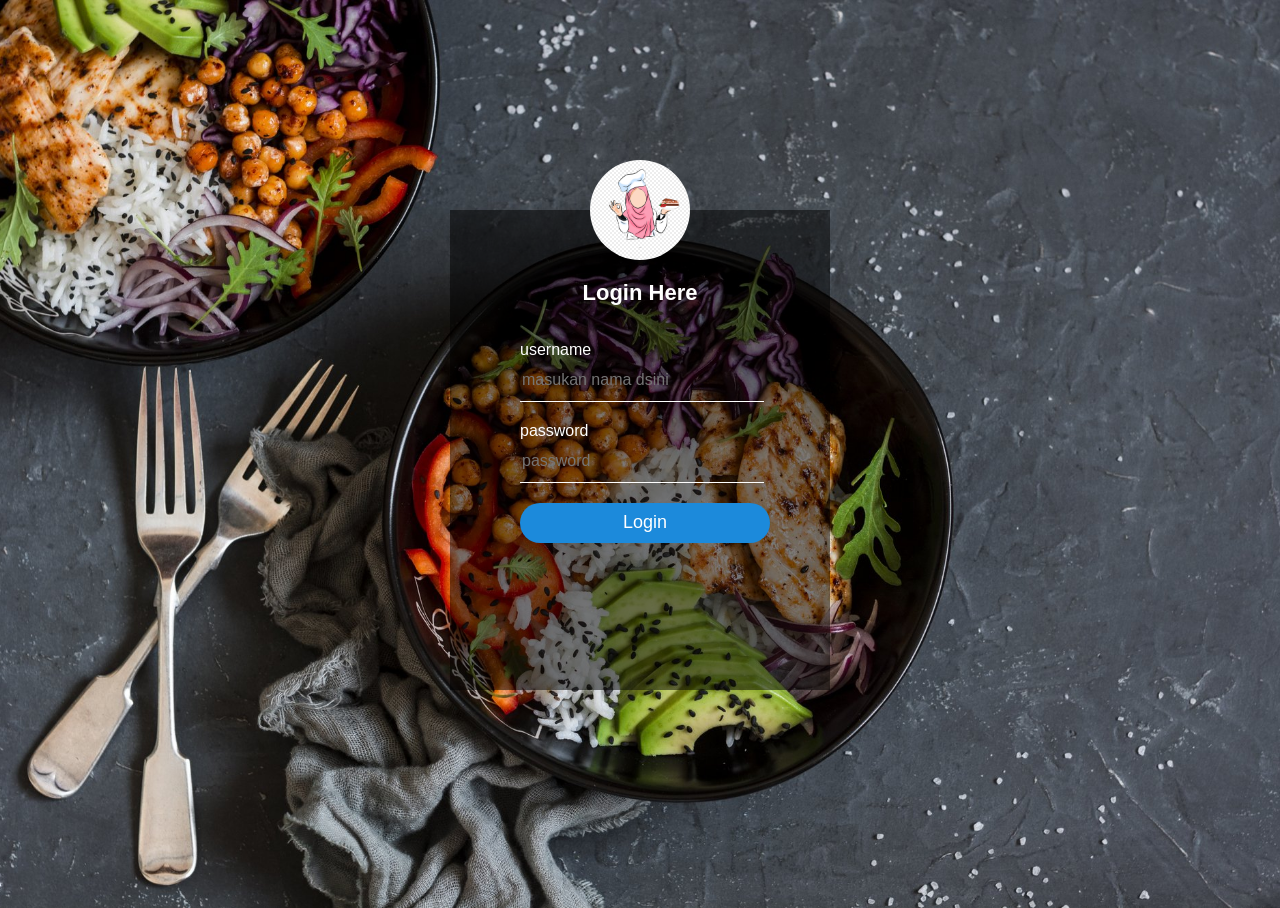
<file: public/register/index.html>
<!DOCTYPE html>
<html lang="id">
<head>
    <meta charset="UTF-8">
    <meta http-equiv="X-UA-Compatible" content="IE=edge">
    <meta name="viewport" content="width=device-width, initial-scale=1.0">
    <link rel="stylesheet" href="../css/stylelogin.css">
    <link rel="shortcut icon" href="#">
    <title>Login</title>
</head>
<body>
    <div class="login-box">
        <img src="../poto/pngtree-chef-food-png-image_5606791.jpg" class="avatar">
        <h1>Login Here</h1>
    <form name="login" display: flex;
    flex-direction: column;
    gap: 10px; >

    <label for="login" >username</label>
    <input name ="username" type="text"  placeholder="masukan nama dsini">
    <label for="login">password</label>
    <input name="password" type="password" placeholder="password">
    <button id="submit">Login</button>
    </form>
    </div>
</body>

<script>
        document.querySelector("button").onclick = async (e) => {
          e.preventDefault();
          const username = document.login.username.value;
          const password = document.login.password.value;
          await fetch("/api/daftar", {
            method: "POST",
            headers: {
                "Content-Type": "application/json",
              },
            body: JSON.stringify({
              username,
              password,
            }),
          });
          alert("Akun Anda Sudah Terdaftar.");
          location.href = "index.html";
        };
      </script>
</file>
<file: public/css/stylelogin.css>
body {
    margin-bottom: 0px;
    padding: 0px;
    /* background: url(../foto/Food-Wallpapers-HD-For-Desktop.jpg); */
    background: url(../poto/thumb-1920-1093443.jpg);

    background-size: cover;
    background-position: center;
    font-family: sans-serif;
    height: 100vh;
}

.login-box {
    width: 380px;
    height: 480px;
    background: rgba(0, 0, 0, 0.5);
    color: #ffff;
    top: 50%;
    left: 50%;
    position: absolute;
    box-sizing: border-box;
    padding: 70px;
    transform: translate(-50%, -50%);
}

.avatar {
    width: 100px;
    height: 100px;
    border-radius: 50%;
    position: absolute;
    top: -50px;
    left: calc(50% - 50px);

}

h1 {
    margin-top: 0px;
    padding: 0 0 20px;
    text-align: center;
    font-size: 22px;
}

.login-box p {
    margin-bottom: 0px;
    padding: 0px;
    font-weight: bold;
}

.login-box input {
    width: 100%;
    margin-bottom: 20px;
}

.login-box input[type="text"],
input[type="password"] {
    border: none;
    border-bottom: 1px solid #fff;
    background: transparent;
    outline: none;
    height: 40px;
    color: #fff;
    font-size: 16px;
}

.login-box button {
    border: none;
    outline: none;
    width: 250px;
    height: 40px;
    color: #fff;
    font-size: 18px;
    border-radius: 20px;
    background: #1c8adb;
}

.login-box button:hover {
    cursor: pointer;
    background: #E33d56;
    color: #fff;
}

a {
    text-decoration: none;
}

a:hover {
    color: white;
}
</file>
